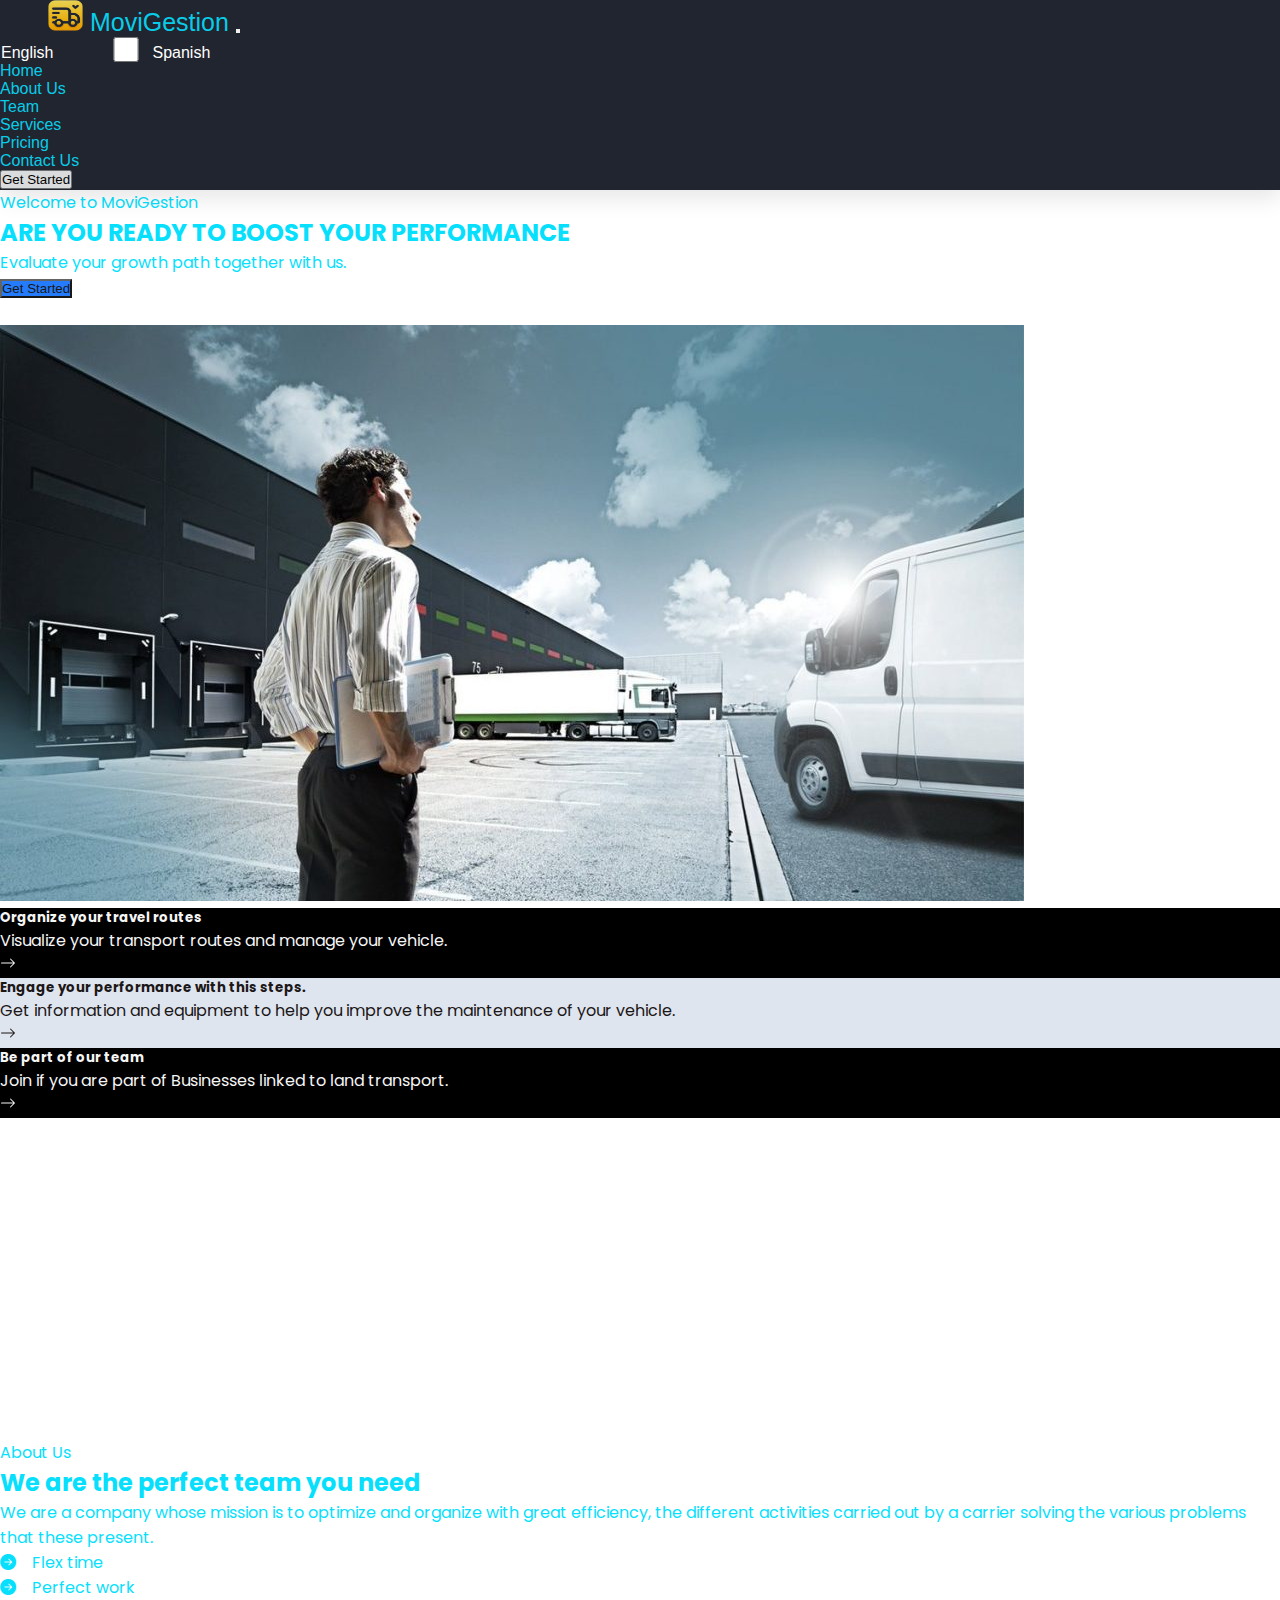
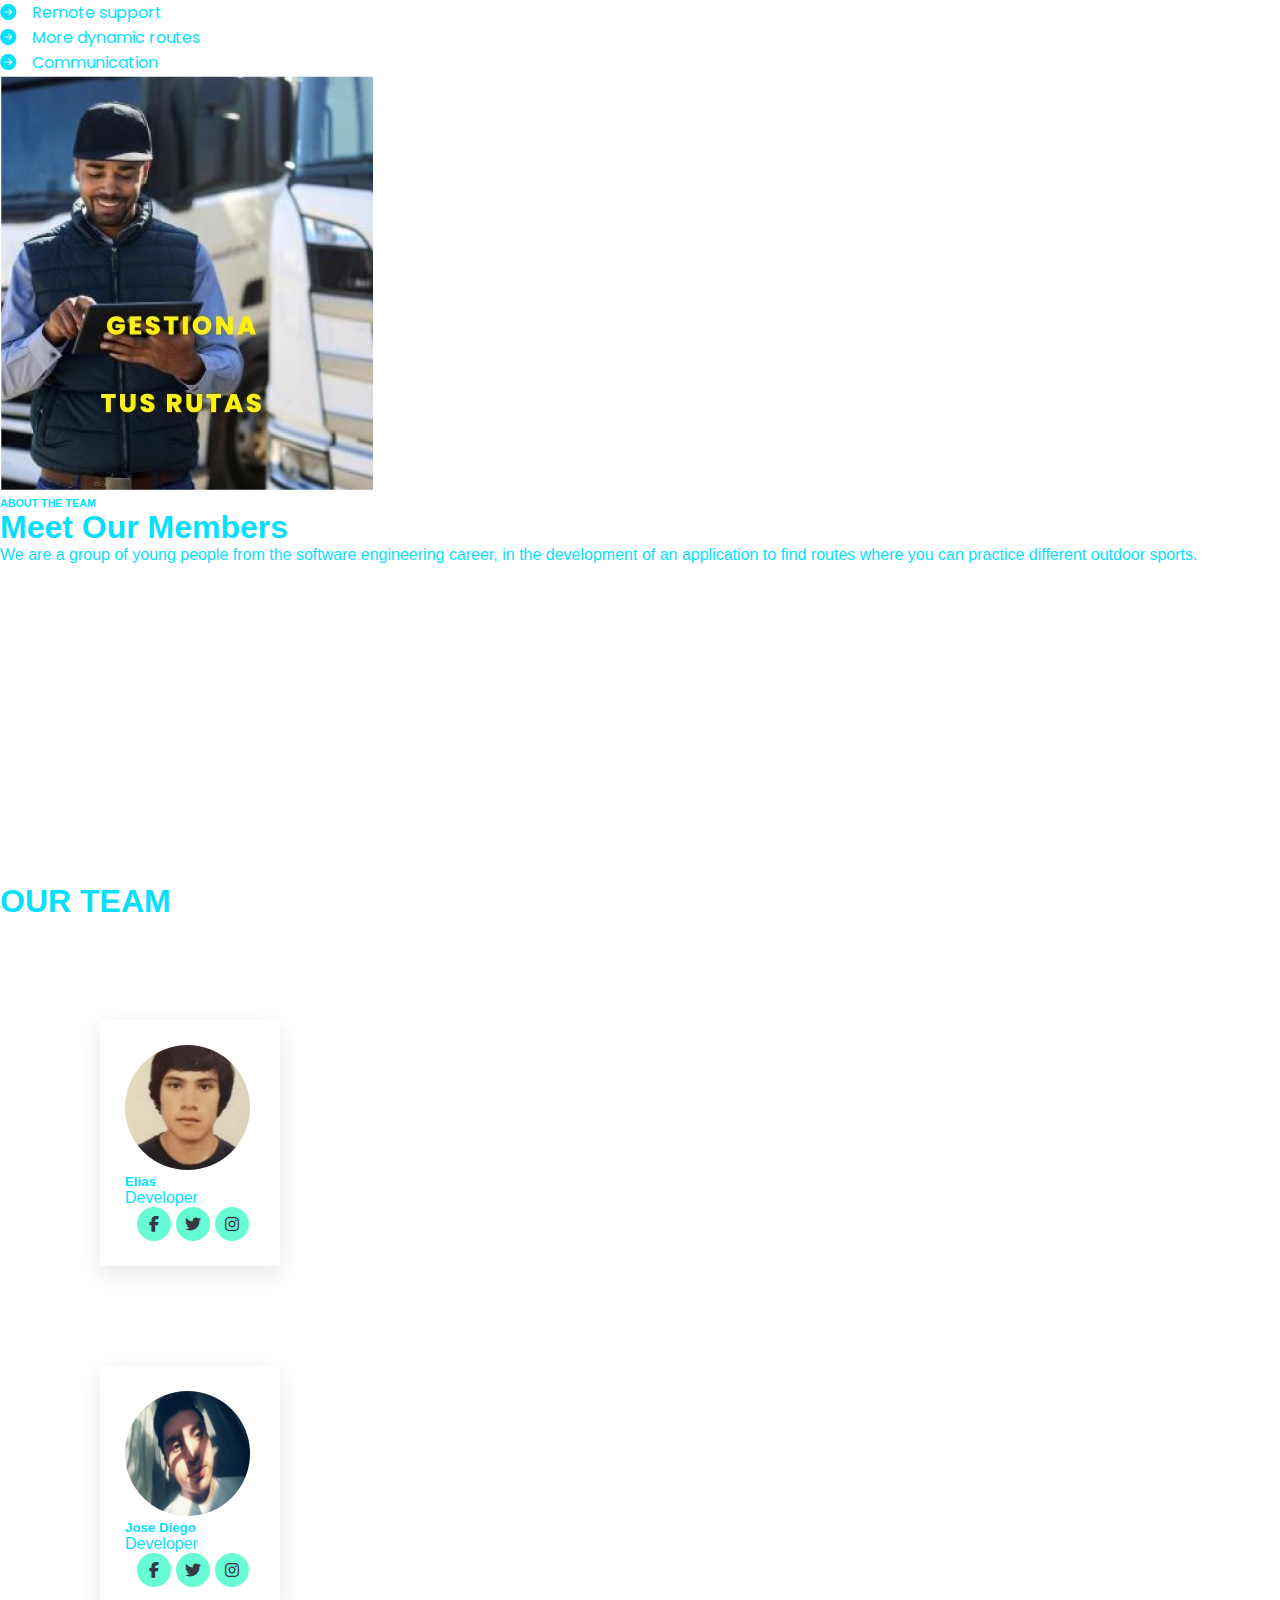
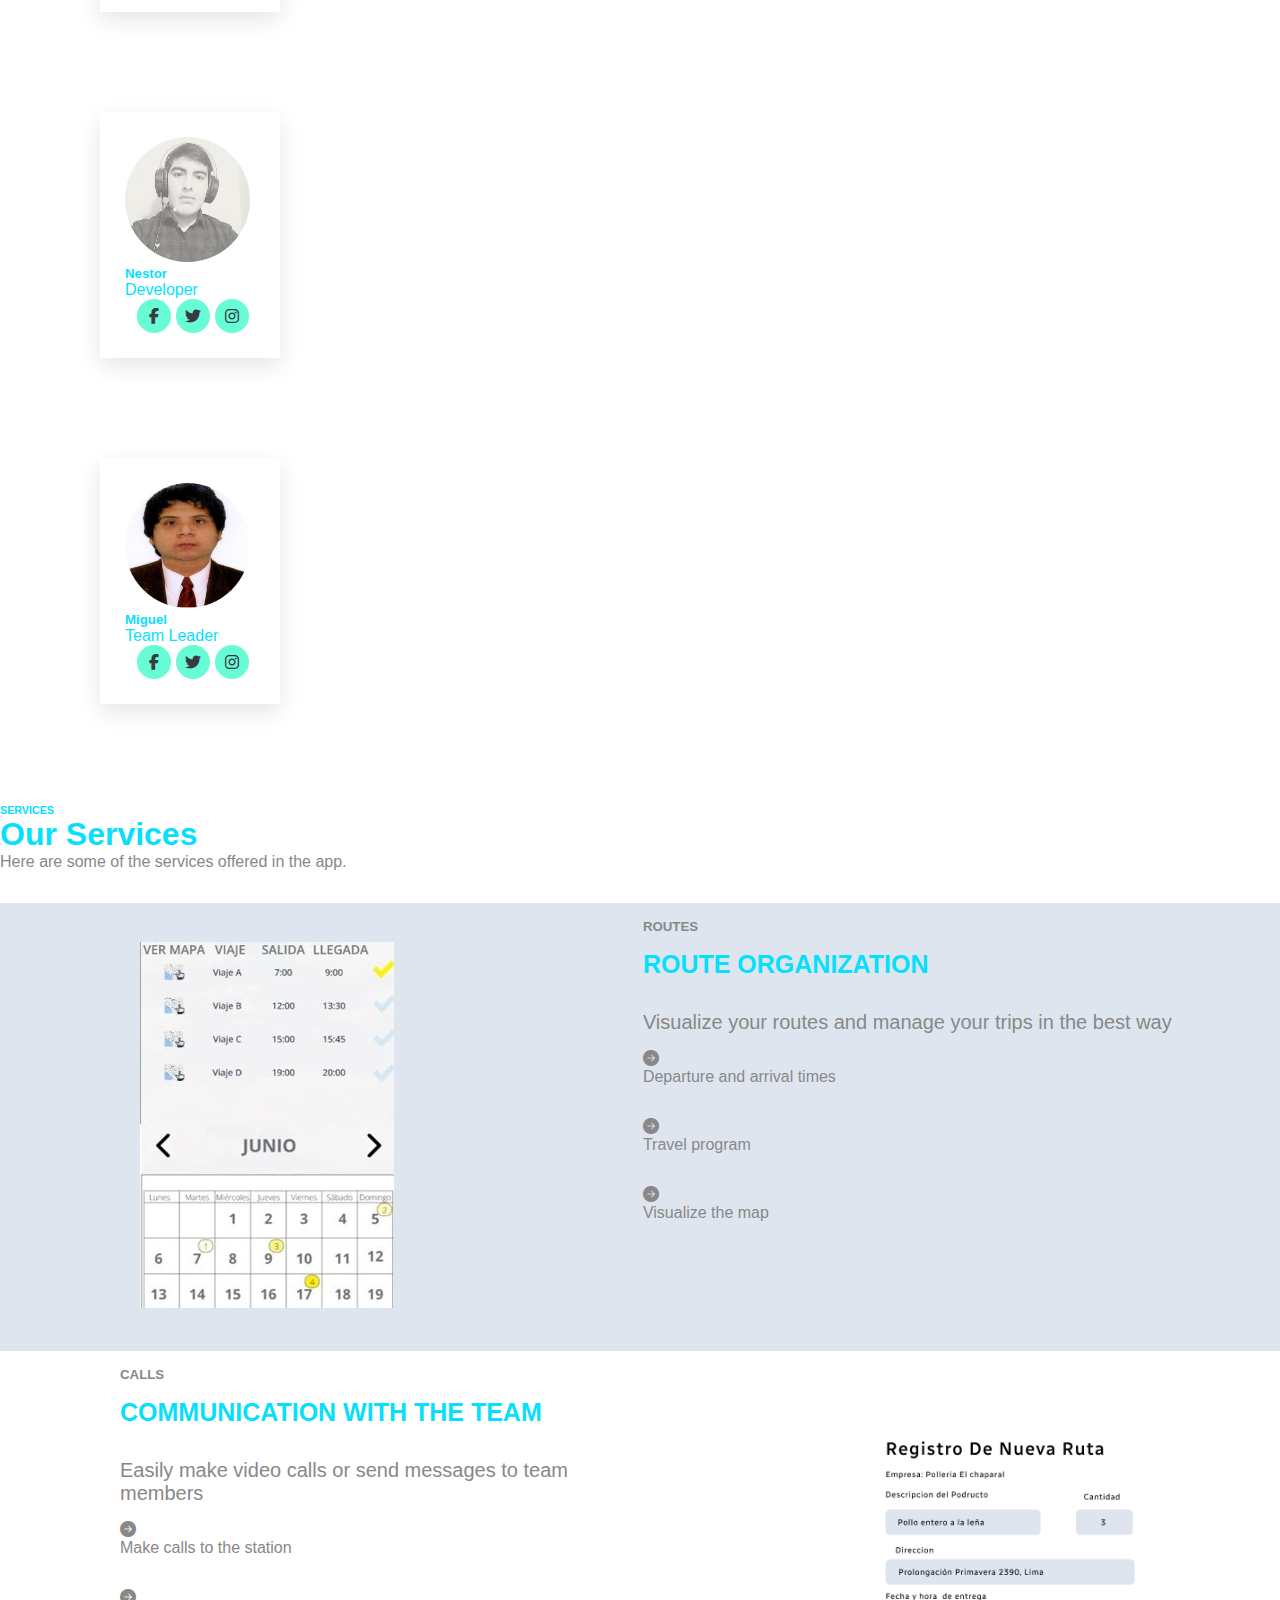
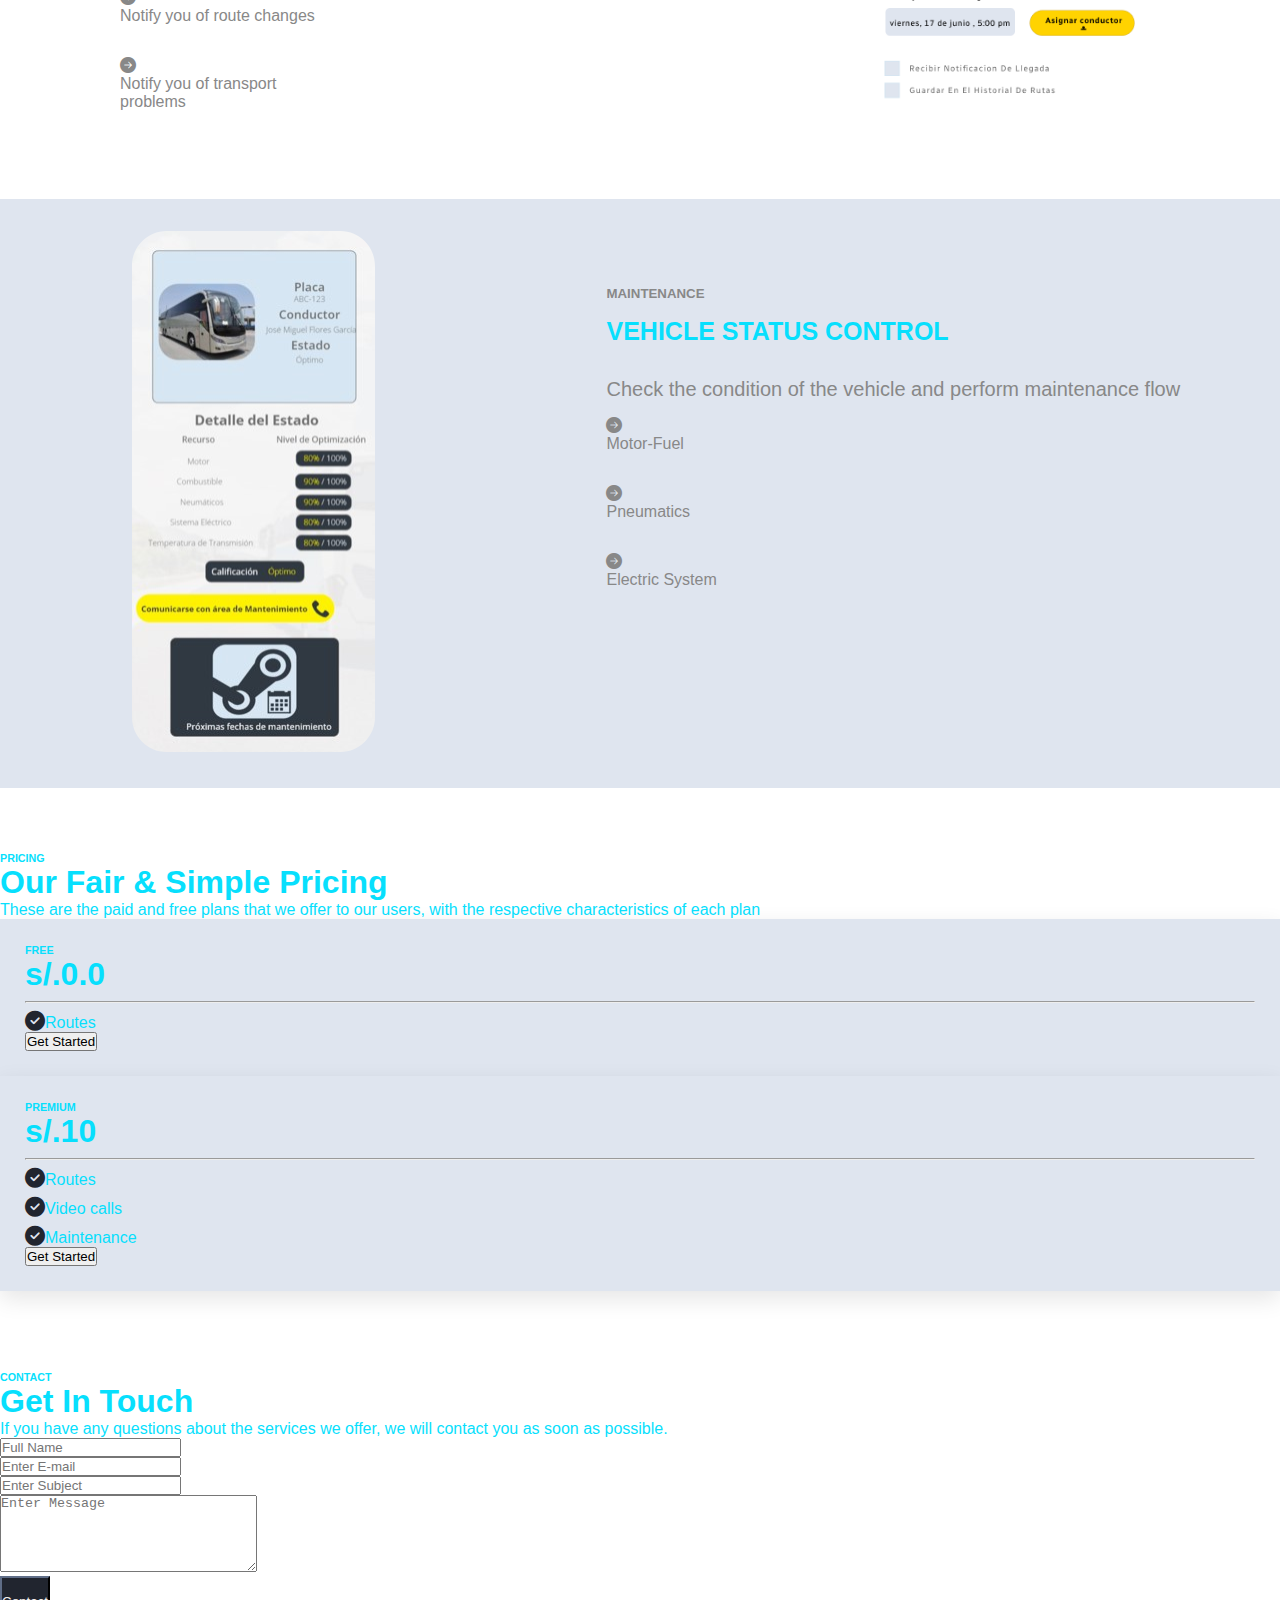
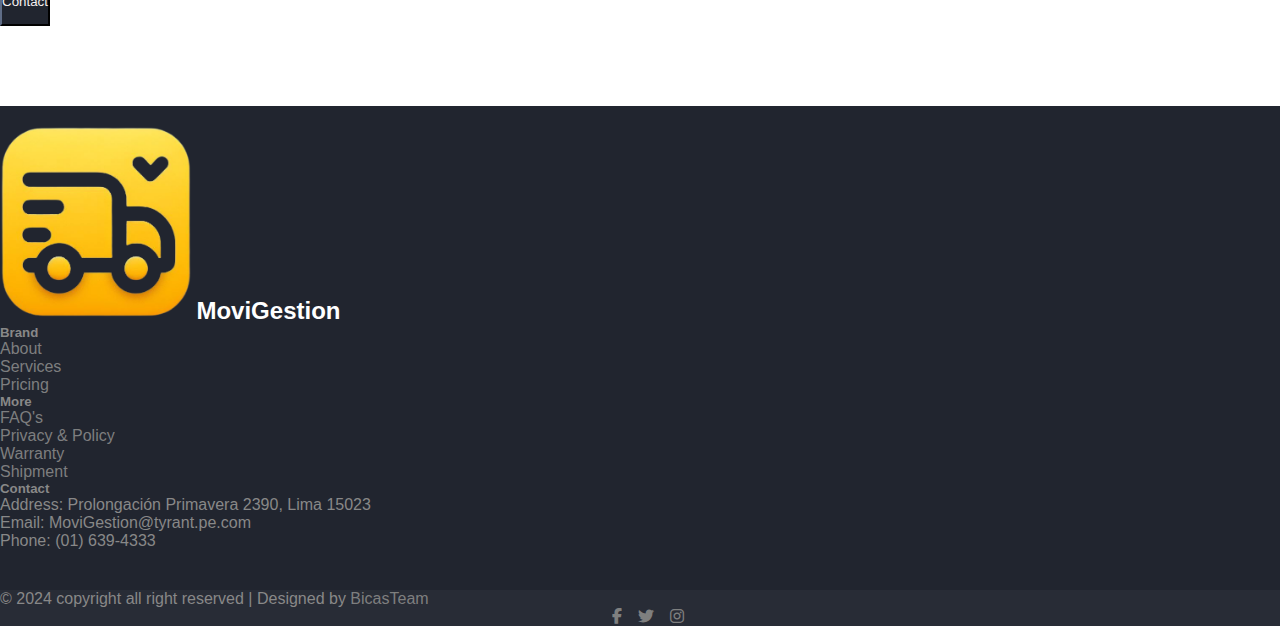
<file: index.html>
<!DOCTYPE html>
<html lang="en">
<head>
    <meta charset="UTF-8">
    <meta name="viewport" content="width=device-width, initial-scale=1">
    <meta name="description" content="Descubre cómo MoviGestion ofrece una solución completa para la gestión de flotas en el sector del transporte empresarial. Nuestra plataforma integral ofrece una amplia gama de características diseñadas para simplificar y optimizar las operaciones de transporte, incluyendo estadísticas de rendimiento, reporte de infracciones, registro de incidencias y seguimiento de envíos exitosos. Con planes de suscripción flexibles y herramientas fáciles de usar, MoviGestion se adapta a las necesidades específicas de cada empresa, mejorando la eficiencia operativa y garantizando la satisfacción del cliente en el competitivo mercado del transporte."><!--COLocamos la descripcion -->
    <meta name="keywords" content="UX, Estrategia, Transformación Digital, Aplicaciones, Desarrollo de Software, Gestión Empresarial, MoviGestion.">
    <meta name="author" content="Equipo de Desarrollo de MoviGestion.">
    <link href="https://cdn.jsdelivr.net/npm/bootstrap@5.0.0-beta1/dist/css/bootstrap.min.css" rel="stylesheet"
          integrity="sha384-giJF6kkoqNQ00vy+HMDP7azOuL0xtbfIcaT9wjKHr8RbDVddVHyTfAAsrekwKmP1" crossorigin="anonymous">
    <link rel="stylesheet" href="https://cdn.jsdelivr.net/npm/bootstrap-icons@1.8.3/font/bootstrap-icons.css">
    <link rel="preconnect" href="https://fonts.googleapis.com">
    <link rel="preconnect" href="https://fonts.gstatic.com"  crossorigin="anonymous">
    <link href="https://fonts.googleapis.com/css2?family=Poppins&display=swap" rel="stylesheet">
    <link rel="stylesheet" href="https://cdnjs.cloudflare.com/ajax/libs/font-awesome/6.0.0/css/all.min.css">

    <link rel="stylesheet" href="public/assets/styles/styles.css">  <!--Aqui enlazamos el css con el html-->



    <link rel="icon" href="public/assets/images/App-BranchIcon.png">
    <title>MoviGestión - Tu solución para la gestión empresarial</title> <!--Aqui ponemos el titulo de la empresa-->
</head>
<body>

<header class="sticky-top" id="header">
    <nav class="navbar navbar-expand-lg bg-blue navbar-dark">
        <div class="container-fluid">
            <a class="navbar-brand" href="#header">
                <!--Aqui ponemos el logo de la empresa en png-->
                <img src="public/assets/images/App-BranchIcon.png" alt="Navbar-Branch" class="d-inline-block align-text-top">
                MoviGestion
            </a>


            <button class="navbar-toggler" type="button"  data-bs-target="#navbarCollapse" data-bs-toggle="collapse" data-target="#navbarCollapse">
                <span class="navbar-toggler-icon"></span>
            </button>
            <div class="nav-item nav-link" id="switcher">
                <div class="form-switch translate" id="es">
                    <span class="language lang" key="language1">English</span>
                    <input class="form-check-input" type="checkbox" id="flexSwitchCheckChecked">
                    <span class="language lang" key="language2">Spanish</span>
                </div>
            </div>
            <div class="collapse navbar-collapse justify-content-end" id="navbarCollapse">
                <ul class="navbar-nav text-center">
                    <li><a href="#hero" class="nav-item nav-link active lang" key="navbar-item1">Home</a> </li>
                    <li> <a href="#about-us" class="nav-item nav-link lang" key="navbar-item2">About Us</a> </li>
                    <li> <a href="#about-team" class="nav-item nav-link lang" key="navbar-item3">Team</a>    </li>
                    <li> <a href="#services" class="nav-item nav-link lang" key="navbar-item4">Services</a>  </li>
                    <li> <a href="#pricing" class="nav-item nav-link lang" key="navbar-item5">Pricing</a>    </li>
                    <li> <a href="#contact-Us" class="nav-item nav-link lang" key="navbar-item6">Contact Us</a></li>
                    <li><a href="https://upc-opensource-bicasteam.github.io/upc-OpenSource-BicasTeam-AppWeb/login"><button class="btn btn-primary lang" key="cardButtonPricing">Get Started</button></a></li>
                </ul>
            </div>

        </div>
    </nav>
</header>
<main>
    <section id="hero">
        <div class="container">
            <section id="home" class="py-5">
                <div class="container py-5">
                    <div class="row">
                        <div class="col-lg-6 order-2 order-lg-1">
                            <p class="h6 text-uppercase text-primary mb-3 lang" key="titleHero">Welcome to MoviGestion</p>
                            <h2 class="mb-4 lang" key="subTitleHero">ARE YOU READY TO BOOST YOUR PERFORMANCE</h2>
                            <p class="text-small text-muted lang" key="subTitleHero2">Evaluate your growth path together with us.</p>
                            <div class="p-2" ></div>
                            <span>
                                <a href="https://upc-opensource-bicasteam.github.io/upc-OpenSource-BicasTeam-AppWeb/login"><button class="btn btn-primary lang" key="cardButtonPricing">Get Started</button></a>
                            </span>
                        </div>
                        <div class="col-lg-5 ml-auto mb-4 mb-lg-0 order-1 order-lg-2">
                            <div class="p-2 "><img class="img-fluid" src="public/assets/images/1.jpg" alt="Hero-Image"></div>
                        </div>
                    </div>
                </div>
            </section>
            <div class="container py-5">
                <div class="card-group">
                    <div class="card">
                        <div class="card-body">
                            <h5 class="card-title text-uppercase lang" key="titleCard1">Organize your travel routes</h5>
                            <p class="card-text lang" key="bodyCard1">Visualize your transport routes and manage your vehicle.</p>
                            <svg xmlns="http://www.w3.org/2000/svg" width="16" height="16" fill="currentColor" class="bi bi-arrow-right" viewBox="0 0 16 16">
                                <path fill-rule="evenodd" d="M1 8a.5.5 0 0 1 .5-.5h11.793l-3.147-3.146a.5.5 0 0 1 .708-.708l4 4a.5.5 0 0 1 0 .708l-4 4a.5.5 0 0 1-.708-.708L13.293 8.5H1.5A.5.5 0 0 1 1 8z"/>
                            </svg>
                        </div>
                    </div>
                    <div class="card" id="card-center">

                        <div class="card-body">
                            <h5 class="card-title text-uppercase lang" key="titleCard2">Engage your performance with this steps.</h5>
                            <p class="card-text lang" key="bodyCard2">Get information and equipment to help you improve the maintenance of your vehicle.</p>
                            <svg xmlns="http://www.w3.org/2000/svg" width="16" height="16" fill="currentColor" class="bi bi-arrow-right" viewBox="0 0 16 16">
                                <path fill-rule="evenodd" d="M1 8a.5.5 0 0 1 .5-.5h11.793l-3.147-3.146a.5.5 0 0 1 .708-.708l4 4a.5.5 0 0 1 0 .708l-4 4a.5.5 0 0 1-.708-.708L13.293 8.5H1.5A.5.5 0 0 1 1 8z"/>
                            </svg>
                        </div>
                    </div>
                    <div class="card">

                        <div class="card-body" >
                            <h5 class="card-title text-uppercase lang" key="titleCard3">Be part of our team</h5><p></p>
                            <p class="card-text lang lang" key="bodyCard3">Join if you are part of Businesses linked to land transport.</p>
                            <svg xmlns="http://www.w3.org/2000/svg" width="16" height="16" fill="currentColor" class="bi bi-arrow-right" viewBox="0 0 16 16">
                                <path fill-rule="evenodd" d="M1 8a.5.5 0 0 1 .5-.5h11.793l-3.147-3.146a.5.5 0 0 1 .708-.708l4 4a.5.5 0 0 1 0 .708l-4 4a.5.5 0 0 1-.708-.708L13.293 8.5H1.5A.5.5 0 0 1 1 8z"/>
                            </svg>
                        </div>
                    </div>
                </div>
            </div>
        </div>
    </section>

    <section id="about-us">
        <div class="row">
            <div class="col-md-8 mx-auto text-center">
                <iframe width="560" height="315" src="https://www.youtube.com/embed/KTIzP3XTNLM" frameborder="0" allow="accelerometer; autoplay; encrypted-media; gyroscope; picture-in-picture" allowfullscreen></iframe>
            </div>
        </div>
        <div>
            <section id="Us"class="py-5 ">
                <div class="container py-5">
                    <div class="row">
                       
                        <div class="col-lg-6 order-2 order-lg-2">
                            <p class="h6 mb-1 text-uppercase text-primary mb-3 lang" key="titleAboutUs" >About Us</p>
                            <h2 class="mb-4 text-uppercase lang" key="subTitleAboutUs">We are the perfect team you need </h2>
                            <p class="text-small text-muted lang" key="bodyAboutUs">We are a company whose mission is to optimize and organize with great efficiency, the different activities carried out by a carrier solving the various problems that these present.</p>
                            <div class="p-2" ></div>
                            <ul class="list-check list-unstyled row px-3 mb-4">
                                <li class="text-small text-muted col-lg-6 mb-2 bi bi-arrow-right-circle-fill lang" key="feat1AboutUs"><span>Flex time</span></li>
                                <li class="text-small text-muted col-lg-6 mb-2 bi bi-arrow-right-circle-fill lang" key="feat2AboutUs"><span>Perfect work</span></li>
                                <li class="text-small text-muted col-lg-6 mb-2 bi bi-arrow-right-circle-fill lang" key="feat3AboutUs"><span>Remote support</span></li>
                                <li class="text-small text-muted col-lg-6 mb-2 bi bi-arrow-right-circle-fill lang" key="feat4AboutUs"><span>More dynamic routes</span></li>
                                <li class="text-small text-muted col-lg-6 mb-2 bi bi-arrow-right-circle-fill lang" key="feat5AboutUs"><span>Communication</span></li>
                            </ul>
                        </div>
                        <div class="col-lg-5 ml-auto mb-4 mb-lg-0 order-1 order-lg-1">
                            <div class="p-2 "><img class="img-fluid" src="public/assets/images/2.jpg" alt="AboutUs-Image"></div>
                        </div>
                    </div>
                </div>
            </section>
        </div>
    </section>

    <section id="about-team">
        <div class="container">
            <div class="row mb-5">
                <div class="col-md-8 mx-auto text-center">
                    <h6 class="text-primary lang" key="titleAboutTeam">ABOUT THE TEAM</h6>
                    <h1 class="lang" key="subTitleAboutTeam">Meet Our Members</h1>
                    <p class="lang" key="bodyAboutTeam">We are a group of young people from the software engineering career, in the development of an application to find routes where you can practice different outdoor sports.</p>

                </div>
            </div>
            <div class="row">
                <div class="col-md-8 mx-auto text-center">
                    <iframe width="560" height="315" src="https://www.youtube.com/embed/AQKUo3TLs5E" frameborder="0" allow="accelerometer; autoplay; encrypted-media; gyroscope; picture-in-picture" allowfullscreen></iframe>
                </div>
            </div>
            <div class="row text-center g-4">
                <h1 class="lang" key="subTitleOurTeam">OUR TEAM</h1>
                <div class="col-lg-2 col-sm-2">
                    <div class="team-member card-effect">
                        <img src="public/assets/images/Elias.jpg" alt="teamMember-Image">
                        <h5 class="mb-0 mt-4">Elias</h5>
                        <p class="lang" key="cardMemberDescription">Developer</p>
                        <div class="social-icons">
                            <a href="https://www.facebook.com" target="_blank" ><i class="fa-brands fa-facebook-f"></i></a>
                            <a href="https://twitter.com" target="_blank"><i class="fa-brands fa-twitter"></i></a>
                            <a href="https://www.instagram.com" target="_blank"><i class="fa-brands fa-instagram"></i></a>
                        </div>
                    </div>
                </div>
                <div class="col-lg-2 col-sm-6">
                    <div class="team-member card-effect">
                        <img src="public/assets/images/Foto Perfil Integrante Diego.png" alt="teamMember-Image">
                        <h5 class="mb-0 mt-4">Jose Diego</h5>
                        <p class="lang" key="cardMemberDescription">Developer</p>
                        <div class="social-icons">
                            <a href="https://www.facebook.com" target="_blank"><i class="fa-brands fa-facebook-f"></i></a>
                            <a href="https://twitter.com" target="_blank"><i class="fa-brands fa-twitter"></i></a>
                            <a href="https://www.instagram.com" target="_blank"><i class="fa-brands fa-instagram"></i></a>
                        </div>
                    </div>
                </div>
                <div class="col-lg-2 col-sm-2">
                    <div class="team-member card-effect">
                        <img src="public/assets/images/Foto Perfil Integrante Nestor.png" alt="teamMember-Image">
                        <h5 class="mb-0 mt-4">Nestor</h5>
                        <p class="lang" key="cardMemberDescription">Developer</p>
                        <div class="social-icons">
                            <a href="https://www.facebook.com" target="_blank"><i class="fa-brands fa-facebook-f"></i></a>
                            <a href="https://twitter.com" target="_blank"><i class="fa-brands fa-twitter"></i></a>
                            <a href="https://www.instagram.com" target="_blank"><i class="fa-brands fa-instagram"></i></a>
                        </div>
                    </div>
                </div>
                <div class="col-lg-2 col-sm-2">
                    <div class="team-member card-effect">
                        <img src="public/assets/images/Miguel.jpg" alt="teamMember-Image">
                        <h5 class="mb-0 mt-4">Miguel</h5>
                        <p class="lang" key="cardMemberLeaderDescription">Team Leader</p>
                        <div class="social-icons">
                            <a href="https://www.facebook.com" target="_blank"><i class="fa-brands fa-facebook-f"></i></a>
                            <a href="https://twitter.com" target="_blank"><i class="fa-brands fa-twitter"></i></a>
                            <a href="https://www.instagram.com" target="_blank"><i class="fa-brands fa-instagram"></i></a>
                        </div>
                    </div>
                </div>
                
            </div>
        </div>
    </section>

    <section id="services">
        <div class="row mb-5">
            <div class="col-md-8 mx-auto text-center">
                <h6 class="text-primary text-uppercase lang" key="titleServices">SERVICES</h6>
                <h1 class="lang" key="subTitleServices">Our Services</h1>
                <p class="lang" key="bodyServices">Here are some of the services offered in the app.</p>
            </div>
        </div>
        <div class="routes">
            <div class="container">
                <div class="image-left">
                    <img src="public/assets/images/img2.png" alt="imageService-routes">
                </div>
                <div class="container-texts">
                    <h5 class="text-uppercase lang" key="routeTitleServices">ROUTES</h5>
                    <h1 class="lang" key="routeSubtitleServices">Route organization</h1>
                    <p class="lang" key="routeBodyServices">Visualize your routes and manage your trips in the best way</p>
                    <ul>
                        <li class="text-small text-muted col-lg-6 mb-2 bi bi-arrow-right-circle-fill lang" key="routeFeature1Services"><span>Departure and arrival times</span></li>
                        <li class="text-small text-muted col-lg-6 mb-2 bi bi-arrow-right-circle-fill lang" key="routeFeature2Services"><span>Travel program</span></li>
                        <li class="text-small text-muted col-lg-6 mb-2 bi bi-arrow-right-circle-fill lang" key="routeFeature3Services"><span>Visualize the map</span></li>
                    </ul>
                </div>
            </div>
        </div>
        <div class="calls">
            <div class="container">
                <div class="container-texts">
                    <div class="titles">
                        <h5 class="text-uppercase lang" key="callsTitleServices">Calls</h5>
                        <h1 class="text-uppercase lang" key="callsSubtitleServices">COMMUNICATION WITH THE TEAM</h1>
                    </div>
                    <p class="lang" key="callsBodyServices">Easily make video calls or send messages to team members</p>
                    <ul>
                        <li class="text-small text-muted col-lg-9 mb-2 bi bi-arrow-right-circle-fill lang" key="callsFeature1Services"><span>Make calls to the station</span></li>
                        <li class="text-small text-muted col-lg-9 mb-2 bi bi-arrow-right-circle-fill lang" key="callsFeature2Services"><span>Notify you of route changes</span></li>
                        <li class="text-small text-muted col-lg-9 mb-2 bi bi-arrow-right-circle-fill lang" key="callsFeature3Services"><span>Notify you of transport problems</span></li>
                    </ul>
                </div>
                <div class="image-calls">
                    <img src="public/assets/images/RutasRegistro.PNG" alt="callsService-image">
                </div>
            </div>
        </div>
        <div class="maintain">
            <div class="container">
                <div class="image-left">
                    <img src="public/assets/images/Imagen4.svg" alt="maintainService-image">
                </div>
                <div class="container-texts">
                    <h5 class="text-uppercase lang" key="maintainTitleServices">MAINTENANCE</h5>
                    <h1 class="lang" key="maintainSubtitleServices">Vehicle status control</h1>
                    <p class="lang" key="maintainBodyServices">Check the condition of the vehicle and perform maintenance flow</p>
                    <ul>
                        <li class="text-small text-muted col-lg-6 mb-2 bi bi-arrow-right-circle-fill lang" key="maintainFeature1Services"><span>Motor-Fuel</span></li>
                        <li class="text-small text-muted col-lg-6 mb-2 bi bi-arrow-right-circle-fill lang" key="maintainFeature2Services"><span>Pneumatics</span></li>
                        <li class="text-small text-muted col-lg-6 mb-2 bi bi-arrow-right-circle-fill lang" key="maintainFeature3Services"><span>Electric System</span></li>
                    </ul>
                </div>
            </div>
        </div>
    </section>

    <section id="pricing">
        <!--TODO: Implement pricing section-->
        <div class="container">
            <div class="row mb-5">
                <div class="col-md-8 mx-auto text-center">
                    <h6 class="text-primary lang" key="titlePricing">PRICING</h6>
                    <h1 class="lang" key="subTitlePricing">Our Fair & Simple Pricing</h1>
                    <p class="lang" key="bodyPricing">These are the paid and free plans that we offer to our users, with the respective characteristics of each plan</p>
                </div>
            </div>
            <div class="row g-4">
                <div class="col-lg-6 col-sm-6">
                    <div class="pricing card-effect text-center">
                        <h6 class="text-uppercase lang" key="card1TitlePricing">FREE</h6>
                        <h1 class="lang" key="card2PricePricing">s/.0.0</h1>
                        <hr>
                        <ul class="list-unstyled mb-4">
                            <li class="lang" key="card2Item1Pricing"><i class="fa-solid fa-circle-check" ></i>Routes</li>
                        </ul>
                        <button class="btn btn-primary lang" key="cardButtonPricing">Get Started</button>
                    </div>
                </div>
                <div class="col-lg-6 col-sm-6">
                    <div class="pricing card-effect text-center">
                        <h6 class="text-uppercase lang" key="card2TitlePricing">PREMIUM</h6>
                        <h1 class="lang" key="card2PricePricing">s/.10</h1>
                        <hr>
                        <ul class="list-unstyled mb-4">
                            <li class="lang" key="card2Item1Pricing"><i class="fa-solid fa-circle-check" ></i>Routes</li>
                            <li class="lang" key="card2Item2Pricing"><i class="fa-solid fa-circle-check" ></i>Video calls</li>
                            <li class="lang" key="card2Item3Pricing"><i class="fa-solid fa-circle-check" ></i>Maintenance</li>
                        </ul>
                        <button class="btn btn-primary lang" key="cardButtonPricing">Get Started</button>
                    </div>
                </div>
            </div>
        </div>
    </section>
    <section id="contact-Us">
        <div class="container">
            <div class="row mb-5">
                <div class="col-md-8 mx-auto text-center">
                    <h6 class="text-primarylang" key="titleContact">CONTACT</h6>
                    <h1 class="lang" key="subTitleContact">Get In Touch</h1>
                    <p class="lang" key="bodyContact">If you have any questions about the services we offer, we will contact you as soon as possible.
                    </p>
                </div>
            </div>

            <form action="" class="row g-3 justify-content-center">
                <div class="col-md-5">
                    <input type="text" class="form-control lang" placeholder="Full Name" key="placeholderFullName">
                </div>
                <div class="col-md-5">
                    <input type="text" class="form-control lang" placeholder="Enter E-mail" key="placeholderEmail">
                </div>
                <div class="col-md-10">
                    <input type="text" class="form-control lang" placeholder="Enter Subject" key="placeholderSubject">
                </div>
                <div class="col-md-10">
                    <textarea type="text" cols="30" rows="5" class="form-control lang" placeholder="Enter Message" key="placeholderMessage"></textarea>
                </div>

                <div class="col-md-10 d-grid">
                    <button class="btn btn-primary lang" key="buttonContact">Contact</button>
                </div>

            </form>

        </div>
    </section>
</main>
<div id="footer">
    <div class="footer-top">
        <div class="container">
            <div class="row gy-4">
                <div class="col-lg-4">
                    <img class="logo-foot" src="public/assets/images/App-BranchIcon.png" alt="logo">
                    <span class="App-name">MoviGestion</span>
                </div>
                <div class="col-lg-2">
                    <h5 class="text-white lang" key="title1Footer">Brand</h5>
                    <ul class="list-unstyled">
                        <li><a href="#about-us" class="lang" key="subTitle1Footer">About</a></li>
                        <li><a href="#services" class="lang" key="subTitle2Footer">Services</a></li>
                        <li><a href="#pricing" class="lang" key="subTitle3Footer">Pricing</a></li>
                    </ul>
                </div>
                <div class="col-lg-2">
                    <h5 class="text-white lang" key="title2Footer">More</h5>
                    <ul class="list-unstyled">
                        <li><a href="#" class="lang" key="section2SubTitle1Footer">FAQ's</a></li>
                        <li><a href="#" class="lang" key="section2SubTitle2Footer">Privacy & Policy</a></li>
                        <li><a href="#" class="lang" key="section2SubTitle3Footer">Warranty</a></li>
                        <li><a href="#" class="lang" key="section2SubTitle4Footer">Shipment</a></li>
                    </ul>
                </div>
                <div class="col-lg-4">
                    <h5 class="text-white lang" key="title3Footer">Contact</h5>
                    <ul class="list-unstyled">
                        <li class="lang" key="section3SubTitle1Footer">Address: Prolongación Primavera 2390, Lima 15023</li>
                        <li class="lang" key="section3SubTitle2Footer">Email: MoviGestion@tyrant.pe.com</li>
                        <li class="lang" key="section3SubTitle3Footer">Phone: (01) 639-4333</li>
                    </ul>
                </div>
            </div>
        </div>
    </div>
    <div class="footer-bottom py-3">
        <div class="container">
            <div class="row">
                <div class="col-md-6">
                    <p class="mb-0 lang" key="Terms" id="terms-service">© 2024 copyright all right reserved | Designed by <a
                            class="text-white">BicasTeam</a></p>
                </div>
                <div class="col-md-6">
                    <div class="social-icons">
                        <a href="https://www.facebook.com" target="_blank"><i class="fa-brands fa-facebook-f"></i></a>
                        <a href="https://twitter.com" target="_blank"><i class="fa-brands fa-twitter"></i></a>
                        <a href="https://www.instagram.com" target="_blank" ><i class="fa-brands fa-instagram"></i></a>
                    </div>
                </div>
            </div>
        </div>
    </div>
</div>


<!--Aqui enlazamos el css con el html-->
<script src="https://cdn.jsdelivr.net/npm/@popperjs/core@2.9.2/dist/umd/popper.min.js" integrity="sha384-IQsoLXl5PILFhosVNubq5LC7Qb9DXgDA9i+tQ8Zj3iwWAwPtgFTxbJ8NT4GN1R8p" crossorigin="anonymous"></script>

<script src="https://cdn.jsdelivr.net/npm/bootstrap@5.0.2/dist/js/bootstrap.min.js" integrity="sha384-cVKIPhGWiC2Al4u+LWgxfKTRIcfu0JTxR+EQDz/bgldoEyl4H0zUF0QKbrJ0EcQF" crossorigin="anonymous"></script>
<!--Aqui integramos el jquery-->

<script src="https://ajax.googleapis.com/ajax/libs/jquery/3.6.0/jquery.min.js"></script>
<script src="public/assets/scripts/main.js"></script>

</body>
</html>
</file>
<file: public/assets/styles/styles.css>
/*General Fonts Imports*/
@import url('https://fonts.googleapis.com/css2?family=Open+Sans&family=Quicksand&display=swap');/*colocamos el estilo de letra*/
@import url('https://cdnjs.cloudflare.com/ajax/libs/font-awesome/6.1.1/css/all.min.css');/*colocamos los iconos*/
/*General Common Styles*/
:root {
    --primary: rgb(88, 252, 209);
    --secondary: rgb(12, 238, 178);
    --dark: rgb(33, 37, 47);
    --body: rgb(136, 136, 136);
    --white: rgb(246, 240, 240);/*si se altera esta linea, se altera la linea 46*/
    --box-shadow: 0 8px 22px rgba(0, 0, 0, 0.1);
}
*{
    margin:0;
    padding:0;
    box-sizing: border-box;
}
html {
    font: normal 16px sans-serif;
    color: #07dffd;
    scroll-behavior: smooth !important;
}

ul, nav {
    list-style: none;
}
a {
    text-decoration: none;
    color: inherit;
    cursor: pointer;
    opacity: 0.9;
}
a:hover {
    opacity: 1;
}
a.btn {
    color: rgb(5, 248, 183);
    border-radius: 4px;
    text-transform: uppercase;
    background-color: #f31d4d;
    font-weight: 800;
    text-align: center;
}
.card-effect {
    box-shadow: var(--box-shadow);
    background-color:#DFE5EF ;
    padding: 25px;
    transition: all 0.35s ease;
}
.card-effect:hover {
    box-shadow: none;
    transform: translateY(5px);
}

/*Section Common Styles*/
section{
    padding-left: 0rem;
    margin-left: 0rem;
}

/*Header styles*/
#header.navbar .container-fluid
{
    background-color: rgb(255, 0, 0);
}
#header #language1{
    padding-right: 3rem;
    color: #ffffff;
}
#header #language{
    padding-left: 0.5rem;
    color: #00e7ff;
}
#header #switcher{
    display: flex;
}
#header .form-switch{
    align-items: flex-end;
}
/*Aqui se estiliza el tamaño del logo*/
#header .navbar .container-fluid .navbar-brand img{
    width: 35px;
    height: 31px;
}


/**/
#header .navbar{
    display: flex;
    background-color: #21252f;
    border-bottom: 1px solid rgb(33, 37, 47);
    position: sticky;
    box-shadow: var(--box-shadow);
}
#header .navbar .navbar-brand {
    font-size: 25px;
    padding-left: 3rem;
}
#header .language{
    padding-left: 7rem;
}
#header .form-switch{
    display: flex;
}

#header .nav-item span{
    padding-left:1px;
    padding-right: 3rem;
    color: #ffffff;
}
#header .container-button .toggle.active{
    background: #ffffff;
}
#header .container-button .toggle.active .toggle-button{
    Left:35px;
}
#header .container-button .toggle .text{
    color: rgb(255, 255, 255);
    position: absolute;
    top:3px;
    Left:70px

}
#header .switch .container{
}
#header .form-check-input {
    width: 50px;
    height: 25px;
    transition: 0.3s;
}
/* hero section */
@media (max-width: 992px) {
    .order-1 {
        order: 2;
    }
    .order-2 {
        order: 1;
    }
}




#hero{
    background-color: rgb(255, 255, 255);
    font-family: 'Poppins', sans-serif;
}
#hero .container .card-group #card-center .card-body{
    background-color: #DFE5EF;
    color: rgb(27, 23, 23);
}
#hero .container .card-group .card-body{
    background-color:#000000;
    color: #f5f5f5;
}
#hero #home .row button{
    background-color: #0D6EFD;
}
#hero span{
    display: flex;
    width: 200px;
    height: 50px;
}
#hero .callTo-Buttons{
    cursor: pointer;
}


/* Estilo para aumentar el tamaño de las imágenes en la sección del héroe */
#hero .callTo-Buttons {
    width: 200px; /* Ancho deseado */
    height: 200px; /* Mantener la proporción de aspecto original */
}


#hero .callTo-Buttons-container {
    margin-top: 20px; 
}


#hero .order-lg-2{
    width: 50%;
    height: 100%;



}

#hero .my-image {
    width: 100%;
    height: 100%;
    box-shadow: 5px 5px 10px 0px rgba(0, 0, 0, 0.75);
    margin: -50px 20px 0px 0px;


  
}




/*AboutUs styles*/
#Us .embed-responsive {
    display: flex;
    justify-content: center;
    align-content: center;
    align-items: center;
}
#about-us {
    background-color: rgb(255, 255, 255);
    font-family: 'Poppins', sans-serif;
}
#Us .container .row ul li span{
    padding-left: 1rem;
}
#Us .container .row ul li span::before{
    padding-left: 1rem;
}
#Us .container .row ul li span::after{
    padding-left: 1rem;
}
/*AboutTheTeam styles*/

#about-team .container .row .team-member img{
    width: 125px;
    height: 125px;
    border-radius: 100px;
    
}

.social-icons {
    display: flex;
    justify-content: center;
}


#about-team .container .row .team-member .social-icons a{
    width: 34px;
    height: 34px;
    background-color: var(--primary);
    border-radius: 2px solid var(--primary);
    color: var(--dark);
    display: flex;
    justify-content: center;
    align-items: center;
    border-radius: 100px;
    margin-left: 5px;
    transition: all 0.4s ease;
    border: 2px solid var(--primary);
}

.social-icons a:hover {
    color: var(--primary);
    background-color: transparent;
    border-color: var(--primary);
}
#about-team .embed-responsive {
    display: flex;
    justify-content: center;
    align-content: center;
    align-items: center;
   
}


.team-member {
    background-color: white;
    width: 180px;
    margin: 100px;

}




#Us iframe {

}

/*Services styles*/

#services .row {
    margin-top: 5rem;
}
#services .container{
    width: 100%;
    display:flex;
    align-items:center;
    justify-content:space-around;
}
#services h5{
    text-transform: uppercase;
    size-adjust: auto;
    color: rgb(136, 136, 136);
}
#services p{
    color: rgb(136, 136, 136);
}

#services li{
    color: rgb(136, 136, 136);
}
#services .texts{
    justify-content: flex-start;

}
#services .texts h4{
    text-transform: uppercase;
    padding-bottom: 1rem;
    font-weight: 900;
}
#services .texts h1{
    font-weight: 500;
}
#services .texts p {
    font-family: 'Open Sans', sans-serif;
    font-weight: 500;
    color: rgb(234, 12, 12);
    font-size: 16px;
    padding: 3rem 1rem 3rem 1rem;
    max-width: 330px;
    text-transform: uppercase;
}
#services span{
    display: flex;
    width: 200px;
    height: 50px;
}
#services .texts .callTo-Buttons{
    height: 100%;
    width: 100%;
}
#services .image-app{
    justify-content: flex-end;
}
#services .routes{
    margin-top: 2rem;
    width: 100%;
    height: auto;
    background-color: #DFE5EF;
}
#services .maintain{
    background-color: #DFE5EF;
}
#services .image-left{
    margin: 2rem;
}
#services .container-texts{
    margin-bottom: 3rem;
    padding-bottom: 3rem;
    height:400px;
}
#services .container-texts h5{
    margin-top: 1rem;
    margin-bottom:1rem;
}
#services .container-texts h1{
    font-size: 25px;
    text-transform: uppercase;
    padding-bottom: 2rem;
}
#services .container-texts p{
    font-size: 20px;
}
#services ul{
    padding-top: 1rem;
    list-style: none;
}
#services li i{
    color: #757575;
    padding-right: 1rem;
    padding-bottom: .5rem;
}
#services .calls .container .container-texts{
    width: 500px;
}
#services .calls .container .image-calls img{
    padding: 1rem;
    width: 300px;
    height: auto;

}

/*Pricing styles*/


#pricing .container{
    margin-top: 4rem;
}

#pricing i {
    font-size: 20px;
    color: rgb(33, 37, 47);
}

#pricing ul li {
    margin-top: 8px;
}
#pricing hr{
    display: block;
    unicode-bidi: isolate;
    margin-block-start: 0.5em;
    margin-block-end: 0.5em;
    margin-inline-start: auto;
    margin-inline-end: auto;
    overflow: hidden;
}

/*Contact Styles*/
/*TODO: Implement contact styles*/
#contact-Us .container{
    padding-top: 5rem;
}
#contact-Us .container form .col-md-10 button{
    height: 50px;
    border-color: rgb(36, 41, 51);
    color: rgb(246, 240, 240);
    background-color: rgb(33, 37, 47);
}
#contact-Us .container form .col-md-10 button:hover{
    background-color: rgb(48, 56, 65);
}
#contact-Us #EnterMessage{
    color: var(--body);/*si se altera esta linea, se altera la linea 372,379,387*/
}

/*Footer styles*/
#footer{
    padding-top: 5rem;
}
#footer .footer-top {
    color:var(--body);
    padding-top: 20px;
    padding-bottom: 40px;
    background-color: var(--dark);
}

#footer .footer-top a {
    color: var(--body);
}

#footer .footer-top a:hover {
    color: var(--white);
}

#footer .footer-bottom {
    color:var(--body);
    background-color: rgba(33, 37, 47, 0.97);
}
#footer .logo-foot {
    width: 15%;
}
#footer .App-name{
    color: rgb(255, 255, 255);
    font-weight: bold;
    font-size: 1.5rem;
}
#footer .social-icons a{
    padding-left: 1rem;
}
</file>
